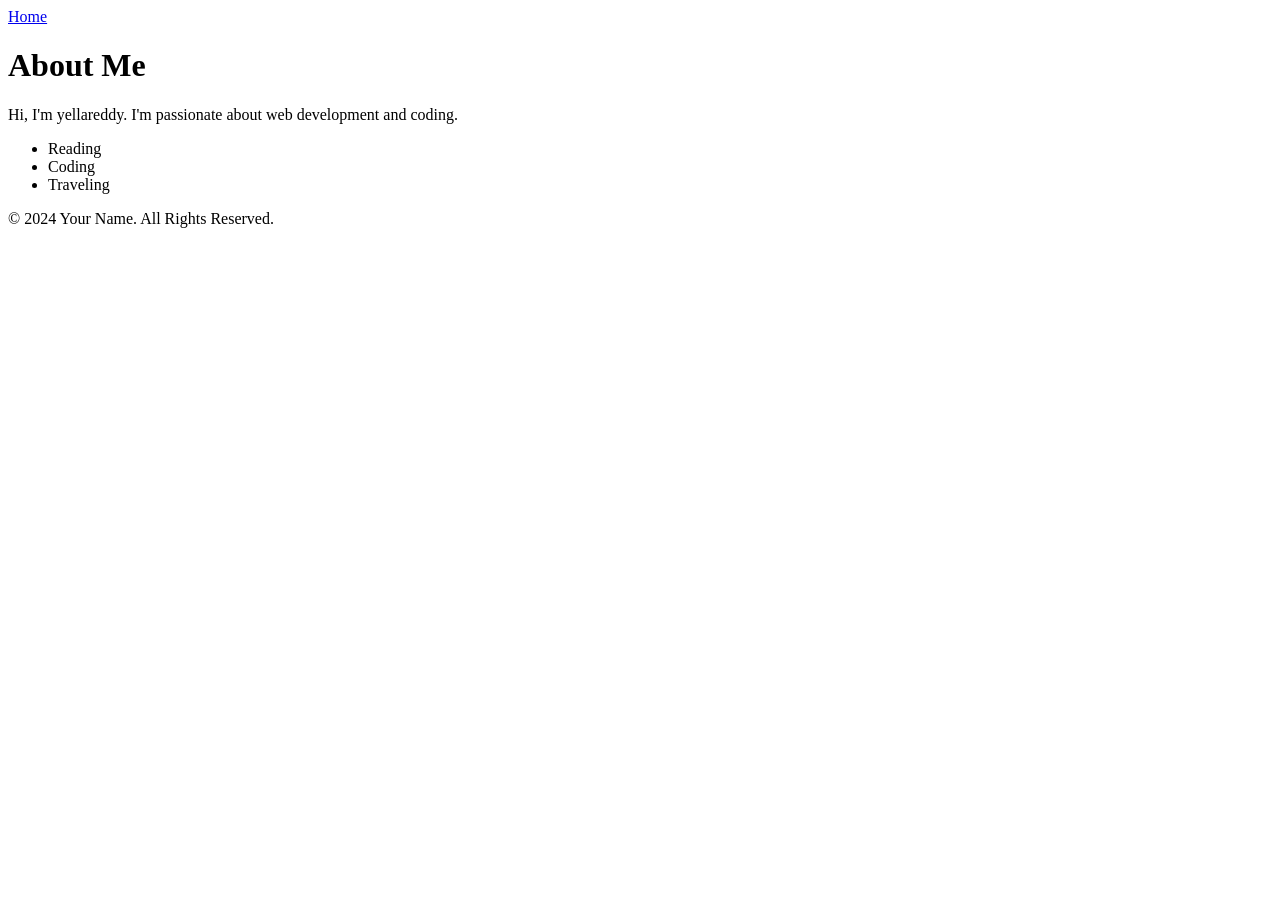
<file: about.html>
<!-- about.html -->
<!DOCTYPE html>
<html lang="en">
<head>
    <meta charset="UTF-8">
    <meta name="viewport" content="width=device-width, initial-scale=1.0">
    <title>About Me</title>
</head>
<body>
    <nav>
        <a href="home.html">Home</a>
    </nav>
    <h1>About Me</h1>

    <p>Hi, I'm yellareddy. I'm passionate about web development and coding.</p>
    <ul>
        <li>Reading</li>
        <li>Coding</li>
        <li>Traveling</li>
    </ul>
    <footer>&copy; 2024 Your Name. All Rights Reserved.</footer>
</body>
</html>
</file>
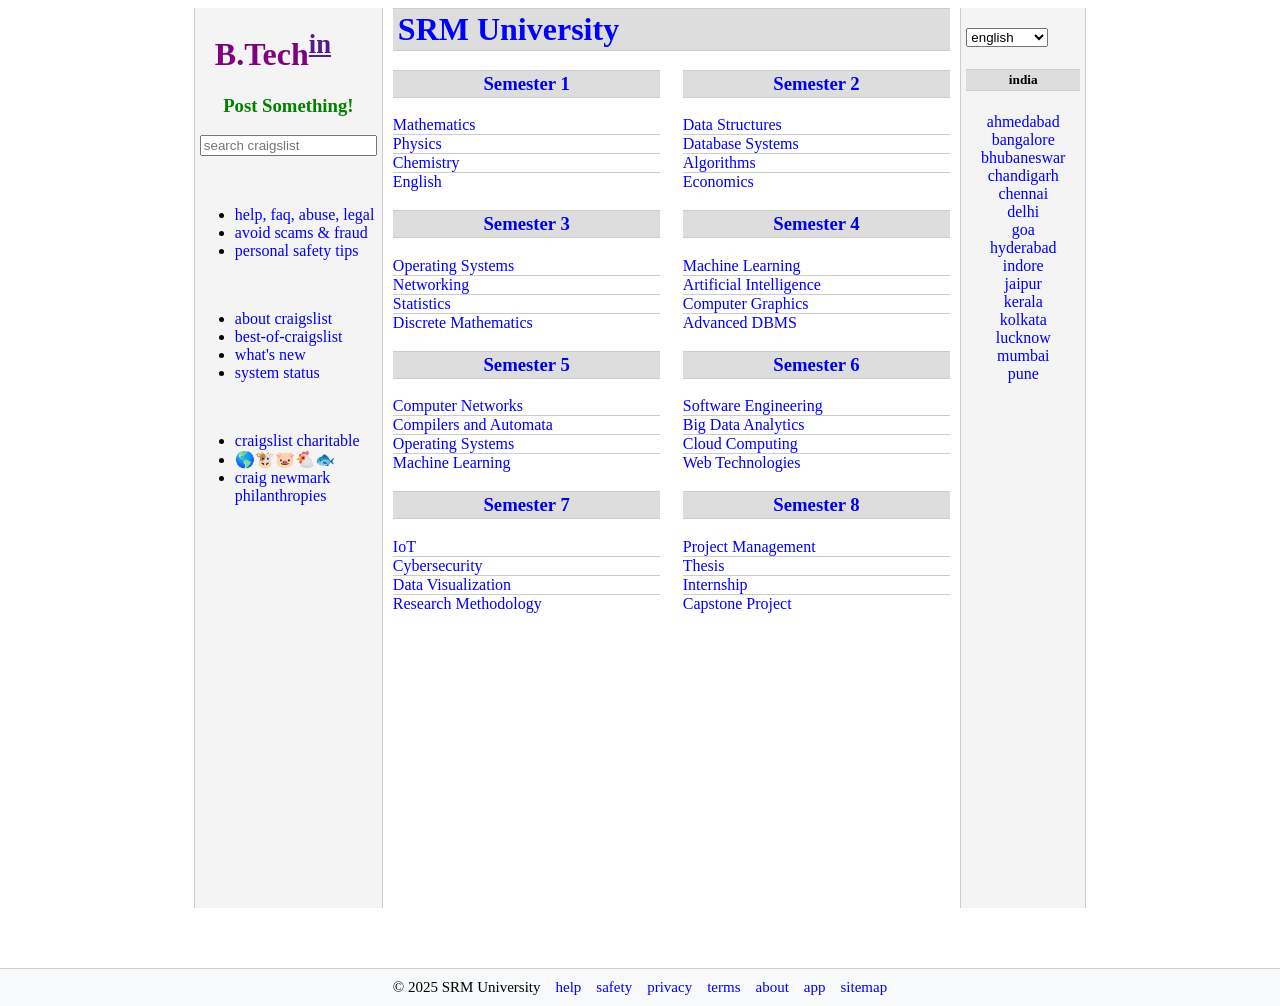
<file: cargilist _assingment.html>
<!DOCTYPE html>
<html lang="en">
<head>
  <meta charset="UTF-8">
  <meta name="viewport" content="width=device-width, initial-scale=1.0">
  <title>B.Tech Subjects</title>
  <style>
    .container {
      display: flex;
      height: 100vh; 
    }
    .division {
      height: 100%;
    }
    .division1,.division5{
      width: 15%; 
      background-color: white;
    }
    .division2{
      width: 15%;
      background-color: #f4f4f4;
      border-left: 1px solid #ccc;
      border-right: 1px solid #ccc;
    }
    .division3 {
      width: 45%; 
      background-color: white;
      margin-left: 10px;
      margin-right: 10px; 
     
    }
    .division4{
      width: 10%; 
      background-color: #f4f4f4;
      border-left: 1px solid #ccc;
      border-right: 1px solid #ccc;
    }
    #langlinks{
        align-items: center;
        margin: 5px;
        margin-top: 20px;
    }

    .ban {
        text-align: center;
        font-weight: bold;
        padding: 2px 5px;
        border-top: 1px solid #ccc;
        border-bottom: 1px solid #ccc;
        background-color: #ddd;
    }

    h3 a{
        text-decoration: none;
    }

    ul a{
        text-decoration: none;
        color: blue;
    }

    .col{
        width: 48%;
    }

    .division3 ul{
        list-style-type: none;
    }


    footer {
        border-color: #ccc;
        border-style: solid;
        border-width: 1px 0 0 0;
        font-size: 80%;
        display: flex;
        flex-wrap: wrap;
        justify-content: center;
        align-items: center;
        left:0;
        right: 0;
        position: absolute;
        text-align: center;
    }

    .subject-list {
        list-style: none;
        padding: 0; 
        margin: 0; 
    }

    .subject-list li {
        border-bottom: 1px solid #ccc; 
    }

    .subject-list li:last-child {
        border-bottom: none;
    }

    .subject-list a {
        text-decoration: none;
        color: blue;
        font-size: 16px;
    }

    .subject-list a:hover {
        color: #007BFF; 
    }


    .clfooter {
        display: flex; 
        flex-wrap: nowrap;
        list-style: none;
        padding: 0; 
        margin: 0; 
        font-size: 15px;
    }

    .clfooter li {
        margin-right: 15px; 
    }

    .clfooter li:last-child {
        margin-right: 0; 
    }
    footer {
        margin-top: 60px;
        padding: 10px 20px;
        background-color: #f8f9fa;
    }
  </style>
</head>


<body>
  <div class="container">
    <div class="division1"></div>
    <div class="division2">
        <div id="leftbar" class="leftbar">
            <h1 id="logo">
    <span style="margin-left: 20px; color:purple;">B.Tech</span><sup><a href="">in</a></sup>
    <h3 style="margin-top: 10px; color: green; text-align: center;">Post Something!</h3>
        
</h1>



<div style="margin: 5px 5px 5px 5px;"><div class="cl-search-dropdown"><input type="text" placeholder="search craigslist" autocomplete="off" autocapitalize="none"></div></div>



<ul style= "margin-top: 50px;"class="leftlinks">
    
    
    <li><a href="">help, faq, abuse, legal</a></li>
    <li><a href="">avoid scams &amp; fraud</a></li>
    <li><a href="">personal safety tips</a></li>
</ul>

<ul style= "margin-top: 50px;"class="leftlinks">
    <li><a href="">about craigslist</a></li>
    <li><a href="">best-of-craigslist</a></li>
    <li><a href="">what's new</a></li>
    <li><a href="">system status</a></li>
</ul>


<ul style= "margin-top: 50px;">
    <li><a href="">craigslist charitable</a></li>
     <li class="emoji"><a href=""><span>🌎</span><span>🐮</span><span>🐷</span><span>🐔</span><span>🐟</span></a></li>
    <li><a href="">craig newmark<br>philanthropies</a></li>
</ul>


        </div>
    </div>
    <div class="division3" >
        <div>
            
            <h1 class="ban" style="color: blue; text-align: left; margin: 0px;">SRM University</h1>
        </div>
        <div class="semesters-container" style="display: flex; justify-content: space-between; flex-wrap: wrap;">

            <div class="col" style="width: 48%;">
                <h3 class="ban" ><a href=".">Semester 1</a></h3>
                <ul class="subject-list">
                    <li><a href=""><span>Mathematics</span></a></li></b>
                    <li><a href=""><span>Physics</span></a></li>
                    <li><a href=""><span>Chemistry</span></a></li>
                    <li><a href=""><span>English</span></a></li>
                </ul>
            </div>
            <div class="col" style="width: 48%;">
                <h3 class="ban"><a href="."><span>Semester 2</span></a></h3>
                <ul class="subject-list">
                    <li><a href=""><span>Data Structures</span></a></li>
                    <li><a href=""><span>Database Systems</span></a></li>
                    <li><a href=""><span>Algorithms</span></a></li>
                    <li><a href=""><span>Economics</span></a></li>
                </ul>
            </div>
            <div class="col" style="width: 48%;">
                <h3 class="ban"><a href="."><span>Semester 3</span></a></h3>
                <ul class="subject-list">
                    <li><a href=""><span>Operating Systems</span></a></li>
                    <li><a href=""><span>Networking</span></a></li>
                    <li><a href=""><span>Statistics</span></a></li>
                    <li><a href=""><span>Discrete Mathematics</span></a></li>
                </ul>
            </div>
            <div class="col" style="width: 48%;">
                <h3 class="ban"><a href="."><span>Semester 4</span></a></h3>
                <ul class="subject-list">
                    <li><a href=""><span>Machine Learning</span></a></li>
                    <li><a href=""><span>Artificial Intelligence</span></a></li>
                    <li><a href=""><span>Computer Graphics</span></a></li>
                    <li><a href=""><span>Advanced DBMS</span></a></li>
                </ul>
            </div>

            <div class="col" style="width: 48%;">
                <h3 class="ban"><a href="."><span>Semester 5</span></a></h3>
                <ul class="subject-list">
                    <li><a href=""><span>Computer Networks</span></a></li>
                    <li><a href=""><span>Compilers and Automata</span></a></li>
                    <li><a href=""><span>Operating Systems</span></a></li>
                    <li><a href=""><span>Machine Learning</span></a></li>
                </ul>
            </div>
            <div class="col" style="width: 48%;">
                <h3 class="ban"><a href="."><span>Semester 6</span></a></h3>
                <ul class="subject-list">
                    <li><a href=""><span>Software Engineering</span></a></li>
                    <li><a href=""><span>Big Data Analytics</span></a></li>
                    <li><a href=""><span>Cloud Computing</span></a></li>
                    <li><a href=""><span>Web Technologies</span></a></li>
                </ul>
            </div>
            <div class="col" style="width: 48%;">
                <h3 class="ban"><a href="."><span>Semester 7</span></a></h3>
                <ul class="subject-list">
                    <li><a href=""><span>IoT</span></a></li>
                    <li><a href=""><span>Cybersecurity</span></a></li>
                    <li><a href=""><span>Data Visualization</span></a></li>
                    <li><a href=""><span>Research Methodology</span></a></li>
                </ul>
            </div>
            <div class="col" style="width: 48%;">
                <h3 class="ban"><a href="."><span>Semester 8</span></a></h3>
                <ul class="subject-list">
                    <li><a href=""><span>Project Management</span></a></li>
                    <li><a href=""><span>Thesis</span></a></li>
                    <li><a href=""><span>Internship</span></a></li>
                    <li><a href=""><span>Capstone Project</span></a></li>
                </ul>
            </div>
        </div>
    </div>
    <div class="division4">
        <div id="langlinks">
            <select name="lang" >
                <option value="?lang=da&amp;setlang=1">dansk</option><option value="?lang=de&amp;setlang=1">deutsch</option><option selected="" value="?lang=en&amp;setlang=1">english</option><option value="?lang=es&amp;setlang=1">español</option><option value="?lang=fr&amp;setlang=1">français</option><option value="?lang=it&amp;setlang=1">italiano</option><option value="?lang=pt&amp;setlang=1">português</option><option value="?lang=fi&amp;setlang=1">suomi</option><option value="?lang=sv&amp;setlang=1">svenska</option><option value="?lang=vi&amp;setlang=1">tiếng việt</option><option value="?lang=tr&amp;setlang=1">türkçe</option><option value="?lang=ru&amp;setlang=1">русский</option><option value="?lang=zh&amp;setlang=1">中文</option><option value="?lang=ja&amp;setlang=1">日本語</option><option value="?lang=ko&amp;setlang=1">한국말</option>
            </select>
            <h5 class="ban">india</h5>
            <ul style="margin-left: -40px; list-style-type: none; text-align: center;">
                <li><a href="">ahmedabad</a></li>
                <li><a href="">bangalore</a></li>
                <li><a href="">bhubaneswar</a></li>
                <li><a href="">chandigarh</a></li>
                <li><a href="">chennai</a></li>
                <li><a href="">delhi</a></li>
                <li><a href="">goa</a></li>
                <li><a href="">hyderabad</a></li>
                <li><a href="">indore</a></li>
                <li><a href="">jaipur</a></li>
                <li><a href="">kerala</a></li>
                <li><a href="">kolkata</a></li>
                <li><a href="">lucknow</a></li>
                <li><a href="">mumbai</a></li>
                <li><a href="">pune</a></li>
            </ul>
        </div>
    </div>
    <div class="division5"></div>
  </div>
</body>

<footer>
    <ul class="clfooter">
        <li>© 2025 <span class="desktop">SRM University</span></li>
        <li><a href="">help</a></li>
        <li><a href="">safety</a></li>
        <li class="desktop"><a href="">privacy</a></li>
        <li><a href="">terms</a></li>
        <li><a href="">about</a></li>
        <li><a href="">app</a></li>
        <li><a href="">sitemap</a></li>
        
    </ul>
</footer>

</html>
</file>
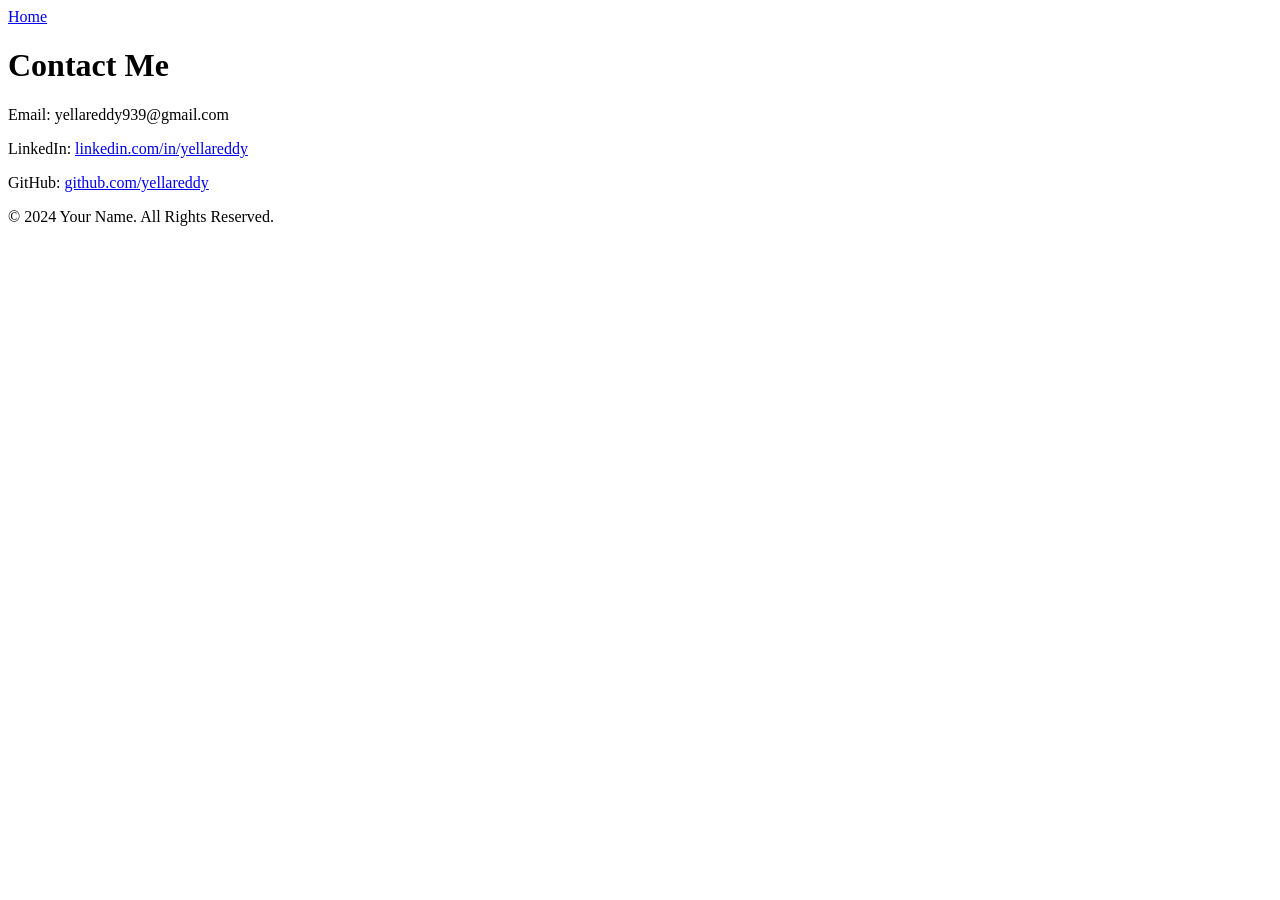
<file: contact.html>
<!-- contact.html -->
<!DOCTYPE html>
<html lang="en">
<head>
    <meta charset="UTF-8">
    <meta name="viewport" content="width=device-width, initial-scale=1.0">
    <title>Contact Me</title>
</head>
<body>
    <nav>
        <a href="home.html">Home</a>
    </nav>
    <h1>Contact Me</h1>
    <p>Email: yellareddy939@gmail.com</p>
    <p>LinkedIn: <a href="#">linkedin.com/in/yellareddy</a></p>
    <p>GitHub: <a href="#">github.com/yellareddy</a></p>
    <footer>&copy; 2024 Your Name. All Rights Reserved.</footer>
</body>
</html>
</file>
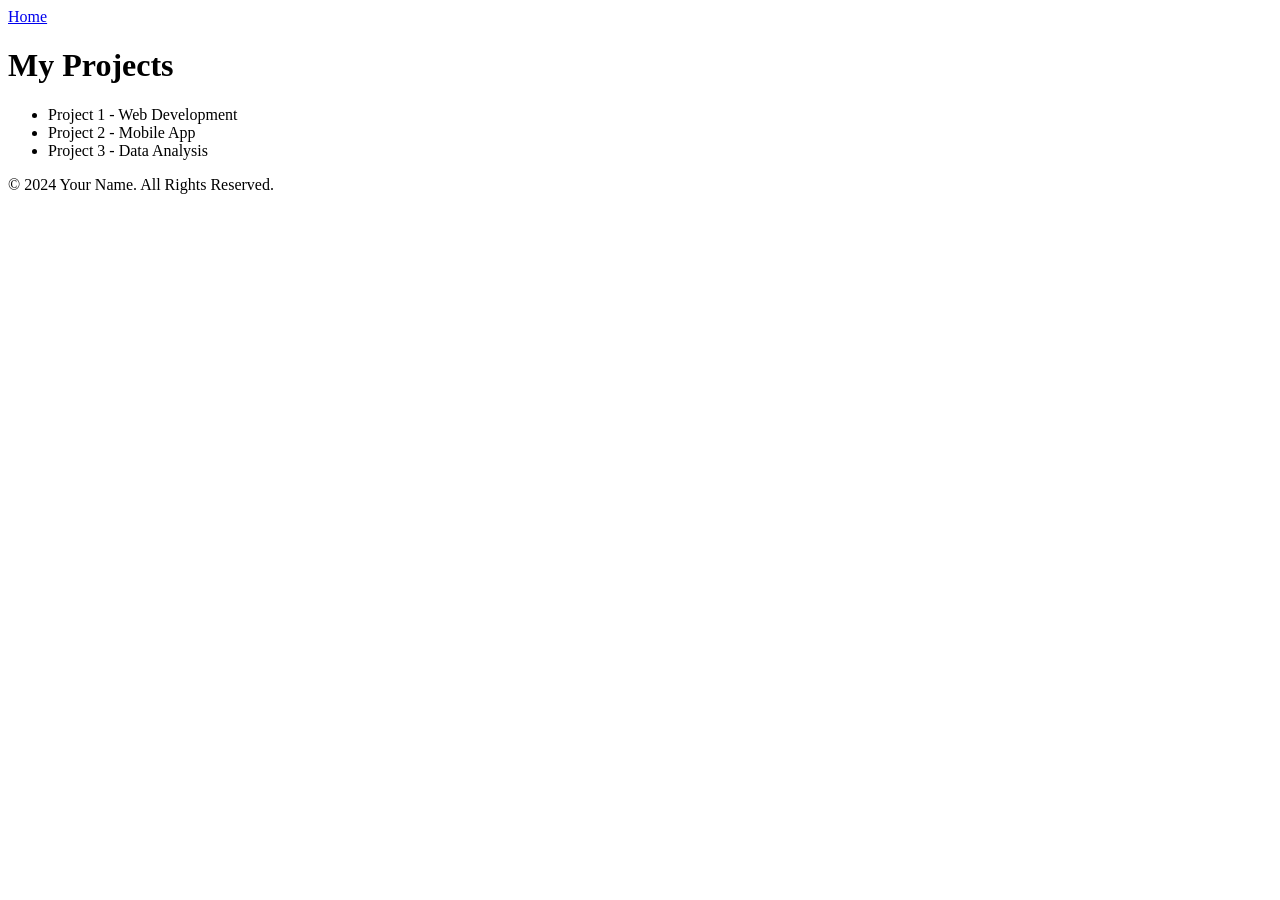
<file: projects.html>
<!-- projects.html -->
<!DOCTYPE html>
<html lang="en">
<head>
    <meta charset="UTF-8">
    <meta name="viewport" content="width=device-width, initial-scale=1.0">
    <title>My Projects</title>
</head>
<body>
    <nav>
        <a href="home.html">Home</a>
    </nav>
    <h1>My Projects</h1>
    <ul>
        <li>Project 1 - Web Development</li>
        <li>Project 2 - Mobile App</li>
        <li>Project 3 - Data Analysis</li>
    </ul>
    <footer>&copy; 2024 Your Name. All Rights Reserved.</footer>
</body>
</html>
</file>
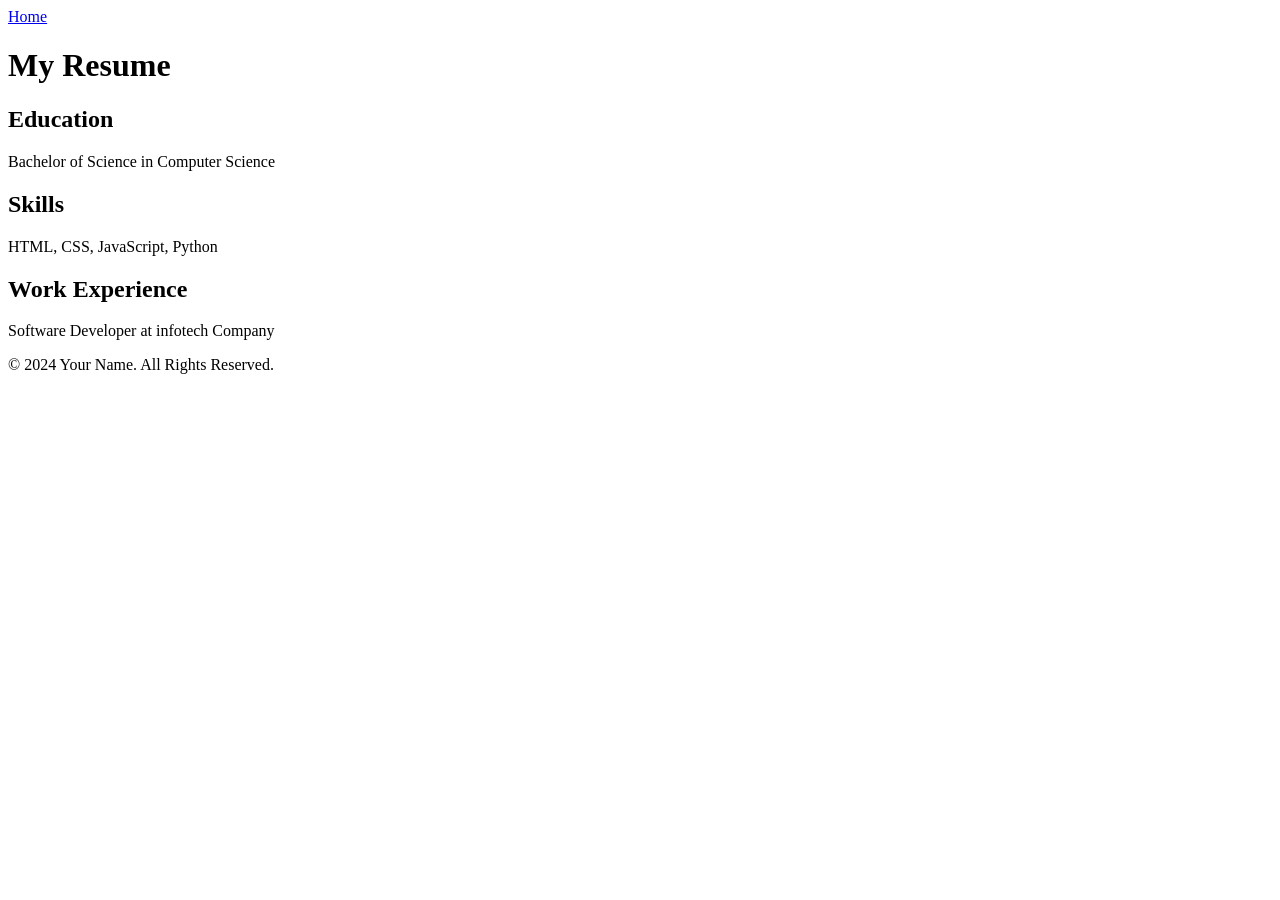
<file: resume.html>
<!-- resume.html -->
<!DOCTYPE html>
<html lang="en">
<head>
    <meta charset="UTF-8">
    <meta name="viewport" content="width=device-width, initial-scale=1.0">
    <title>My Resume</title>
</head>
<body>
    <nav>
        <a href="home.html">Home</a>
    </nav>
    <h1>My Resume</h1>
    <h2>Education</h2>
    <p>Bachelor of Science in Computer Science</p>
    <h2>Skills</h2>
    <p>HTML, CSS, JavaScript, Python</p>
    <h2>Work Experience</h2>
    <p>Software Developer at  infotech Company</p>
    <footer>&copy; 2024 Your Name. All Rights Reserved.</footer>
</body>
</html>
</file>
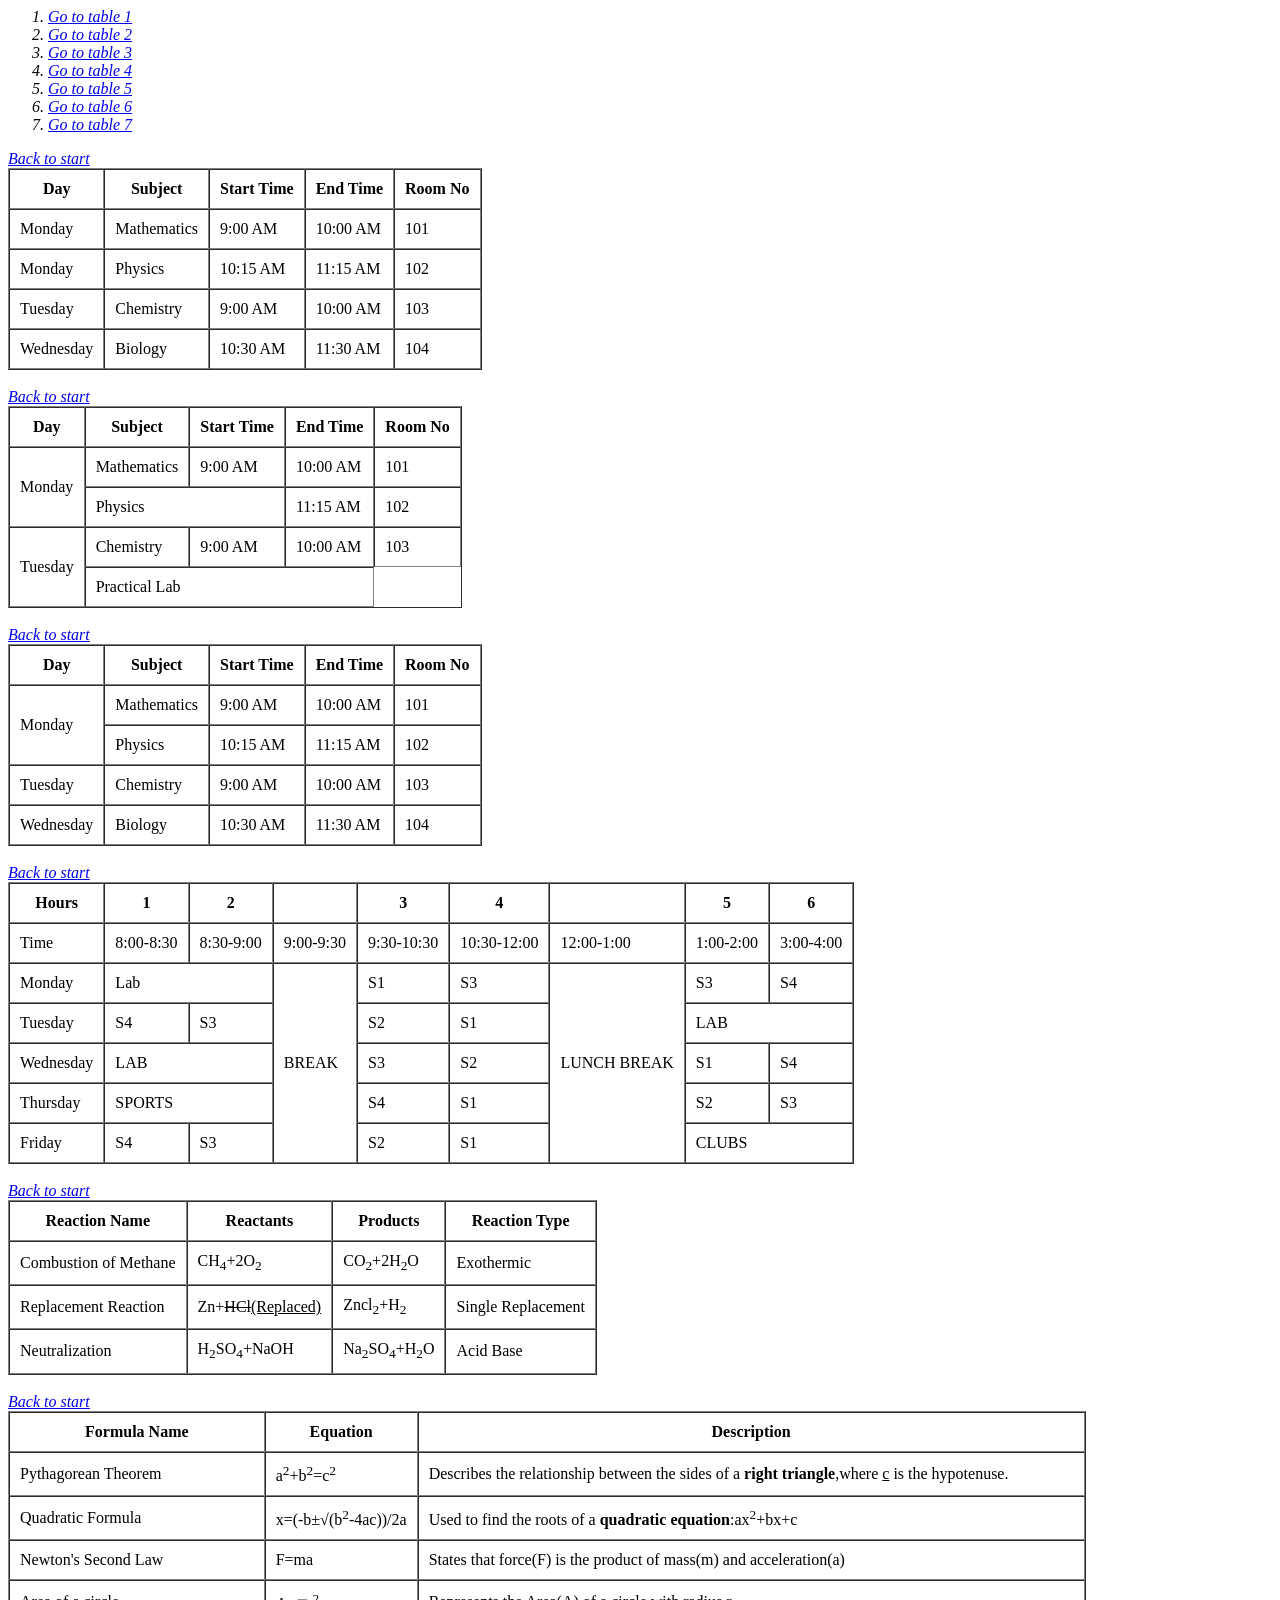
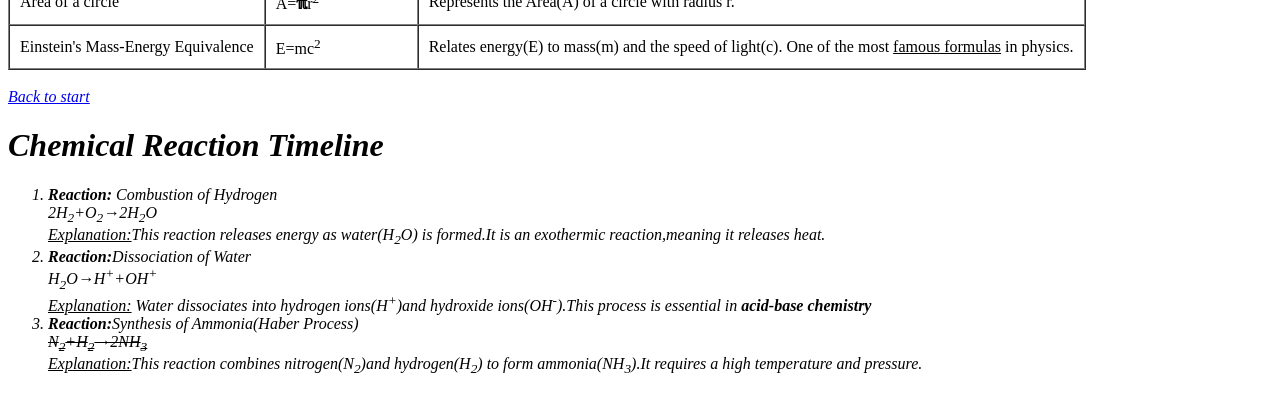
<file: tables_assingment.html>
<html>
<head>
<title>table1</title>
<meta charset="UTF-8">
<meta name="viewport" content="width=device-width, initial-scale=1.0">
<style>
    table {
        align-self: center;
    }
</style>
</head>
<body><em>
    <div>
    <ol>
        <li><a href="#table1">Go to table 1</a></li>
        <li><a href="#table2">Go to table 2</a></li>
        <li><a href="#table3">Go to table 3</a></li>
        <li><a href="#table4">Go to table 4</a></li>
        <li><a href="#table5">Go to table 5</a></li>
        <li><a href="#table6">Go to table 6</a></li>
        <li><a href="#table7">Go to table 7</a></li>
    </ol>
</div>
<a href= "#top" id="table1"><font>Back to start</a></font>
<br>
<centre>
<table border="1" cellpadding="10" cellspacing="0" align="centre">
<tr>
<th>Day</th>
<th>Subject</th>
<th>Start Time</th>
<th>End Time</th>
<th>Room No</th>
</tr>
<tr>
    <td>Monday</td>
    <td>Mathematics</td>
    <td>9:00 AM</td>
    <td>10:00 AM</td>
    <td>101</td>
</tr>
<tr>
    <td>Monday</td>
    <td>Physics</td>
    <td>10:15 AM</td>
    <td>11:15 AM</td>
    <td>102</td>
</tr>
<tr>
    <td>Tuesday</td>
    <td>Chemistry</td>
    <td>9:00 AM</td>
    <td>10:00 AM</td>
    <td>103</td>
</tr>
<tr>
    <td>Wednesday</td>
    <td>Biology</td>
    <td>10:30 AM</td>
    <td>11:30 AM</td>
    <td>104</td>
</tr>
</table>
</centre>
<br>
<a href= "#top" id="table2">Back to start</a>
<br>
<table border="1" cellpadding="10" cellspacing="0" align="centre">
    <tr>
        <th>Day</th>
        <th>Subject</th>
        <th>Start Time</th>
        <th>End Time</th>
        <th>Room No</th> 
    </tr>
    <tr>
        <td rowspan="2">Monday</td>
        <td>Mathematics</td>
        <td>9:00 AM</td>
        <td>10:00 AM</td>
        <td>101</td>
    </tr>
    <tr>
        <td colspan="2">Physics</td>
        <td>11:15 AM</td>
        <td>102</td>
    </tr>
    <tr>
         <td rowspan="2">Tuesday</td>
         <td>Chemistry</td>
         <td>9:00 AM</td>
         <td>10:00 AM</td>
         <td>103</td>
    </tr>
    <tr>
        <td colspan="3">Practical Lab</td>
    </tr>
</table>
<br>
<a href= "#top" id="table3">Back to start</a>
<br>
<table border="1" cellpadding="10" cellspacing="0" align="centre">
    <tr>
        <th>Day</th>
        <th>Subject</th>
        <th>Start Time</th>
        <th>End Time</th>
        <th>Room No</th>
        </tr>
<tr>
<td  rowspan="2">Monday</td>
<td> Mathematics</td>
<td>9:00 AM</td>   
<td>10:00 AM</td> 
<td>101</td>
</tr>
<tr>
    <td>Physics</td>
    <td>10:15 AM</td>
    <td>11:15 AM</td>
    <td>102</td>
</tr>
<tr>
    <td>Tuesday</td>
    <td>Chemistry</td>
    <td>9:00 AM</td>
    <td>10:00 AM</td>
    <td>103</td> 
</tr>
<tr>
    <td>Wednesday</td>
    <td>Biology</td>
    <td>10:30 AM</td>
    <td>11:30 AM</td>
    <td>104</td>  
</tr>
</table>
<br>
<a href= "#top" id="table4">Back to start</a>
<br>
<table border="1" cellpadding="10" cellspacing="0" align="centre">
    <tr>
     <th>Hours</th>
     <th> 1 </th>
     <th> 2 </th>
     <th>   </th>
     <th> 3 </th>
     <th> 4 </th>
     <th>   </th>
     <th> 5 </th>
     <th> 6 </th>
    </tr>
    <tr>
        <td>Time</td>
        <td>8:00-8:30</td>
        <td>8:30-9:00</td>
        <td>9:00-9:30</td>
        <td>9:30-10:30</td>
        <td>10:30-12:00</td>
        <td>12:00-1:00</td>
        <td>1:00-2:00</td>
        <td>3:00-4:00</td>
    </tr>
    <tr>
        <td>Monday</td>
        <td colspan="2">Lab</td>
        <td rowspan="5">BREAK</td>
        <td>S1</td>
        <td>S3</td>
        <td rowspan="5">LUNCH BREAK</td>
        <td>S3</td>
        <td>S4</td>
    </tr>
    <tr>
        <td>Tuesday</td>
        <td>S4</td>
        <td>S3</td>
        <td>S2</td>
        <td>S1</td>
        <td colspan="2">LAB</td>
    </tr>
    <tr>
        <td>Wednesday</td>
        <td colspan="2">LAB</td>
        <td>S3</td>
        <td>S2</td>
        <td>S1</td>
        <td>S4</td>
    </tr>
    <tr>
        <td>Thursday</td>
        <td colspan="2">SPORTS</td>
        <td>S4</td>
        <td>S1</td>
        <td>S2</td>
        <td>S3</td>
    </tr>
    <tr>
        <td>Friday</td>
        <td>S4</td>
        <td>S3</td>
        <td>S2</td>
        <td>S1</td>
        <td colspan="2">CLUBS</td>
    </tr>
</table>
<br>
<a href= "#top" id="table5">Back to start</a>
<br>
<table border="1" cellpadding="10" cellspacing="0" align="centre">
    <tr>
        <th>Reaction Name</th>
        <th>Reactants</th>
        <th>Products</th>
        <th>Reaction Type</th>
    </tr
    <tr>
        <td>Combustion of Methane</td>
        <td>CH<sub>4</sub>+2O<sub>2</sub></td>
        <td>CO<sub>2</sub>+2H<sub>2</sub>O</td>
        <td>Exothermic</td>
    </tr>
    <td>Replacement Reaction</td>
    <td>Zn+<strike>HCl</strike><u>(Replaced)</u></td>
    <td>Zncl<sub>2</sub>+H<sub>2</sub></td>
    <td>Single Replacement</td>
    </tr>
    <tr>
    <td>Neutralization</td>
    <td>H<sub>2</sub>SO<sub>4</sub>+NaOH</td>
    <td>Na<sub>2</sub>SO<sub>4</sub>+H<sub>2</sub>O</td>
    <td>Acid Base</td>
</tr>
</table>
<br>
<a href= "#top" id="table6">Back to start</a>
<br>
<table border="1" cellpadding="10" cellspacing="0" align="centre">
    <tr>
<th>Formula Name</th>
<th>Equation</th>
<th>Description</th>
</tr>
<tr>
    <td>Pythagorean Theorem</td>
    <td>a<sup>2</sup>+b<sup>2</sup>=c<sup>2</sup></td>
    <td>Describes the relationship between the sides of a <b>right triangle</b>,where <u>c</u> is the hypotenuse.</td>
</tr>
<tr>
    <td>Quadratic Formula</td>
    <td>x=(-b&plusmn;&radic;(b<sup>2</sup>-4ac))/2a</td>
    <td>Used to find the roots of a <b>quadratic equation</b>:ax<sup>2</sup>+bx+c</td>
</tr>
<tr>
    <td>Newton's Second Law</td>
    <td>F=ma</td>
    <td>States that force(F) is the product of mass(m) and acceleration(a)</td>
</tr>
<tr>
    <td>Area of a circle</td>
    <td>A=<b>&#8508;</b>r<sup>2</sup></td>
    <td>Represents the Area(A) of a circle with radius r.</td>
</tr>
<tr>
    <td>Einstein's Mass-Energy Equivalence</td>
    <td>E=mc<sup>2</sup></td>
    <td>Relates energy(E) to mass(m) and the speed of light(c). One of the most <u>famous formulas</u> in physics.</td>
</tr>
</table>
<br>
<a href= "#top" id="table7">Back to start</a>
<br>
<h1>Chemical Reaction Timeline</h1>
<ol>
    <li><b>Reaction:</b> Combustion of Hydrogen<br>
        2H<sub>2</sub>+O<sub>2</sub>&rarr;2H<sub>2</sub>O
        <br><u>Explanation:</u>This reaction releases energy as water(H<sub>2</sub>O) is formed.It is an exothermic reaction,meaning it releases heat.</li>
    <li><b>Reaction:</b>Dissociation of Water
        <br>H<sub>2</sub>O&rarr;H<sup>+</sup>+OH<sup>+</sup>
        <br><u>Explanation:</u> Water dissociates into hydrogen ions(H<sup>+</sup>)and hydroxide ions(OH<sup>-</sup>).This process is essential in <b>acid-base chemistry</b></li>
    <li><b>Reaction:</b>Synthesis of Ammonia(Haber Process)
        <br><strike>N<sub>2</sub>+H<sub>2</sub>&rarr;2NH<sub>3</sub></strike>
        <br><u>Explanation:</u>This reaction combines nitrogen(N<sub>2</sub>)and hydrogen(H<sub>2</sub>) to form ammonia(NH<sub>3</sub>).It requires a high temperature and pressure.</li>

</ol>
</em>
</body>
</html>
</file>
